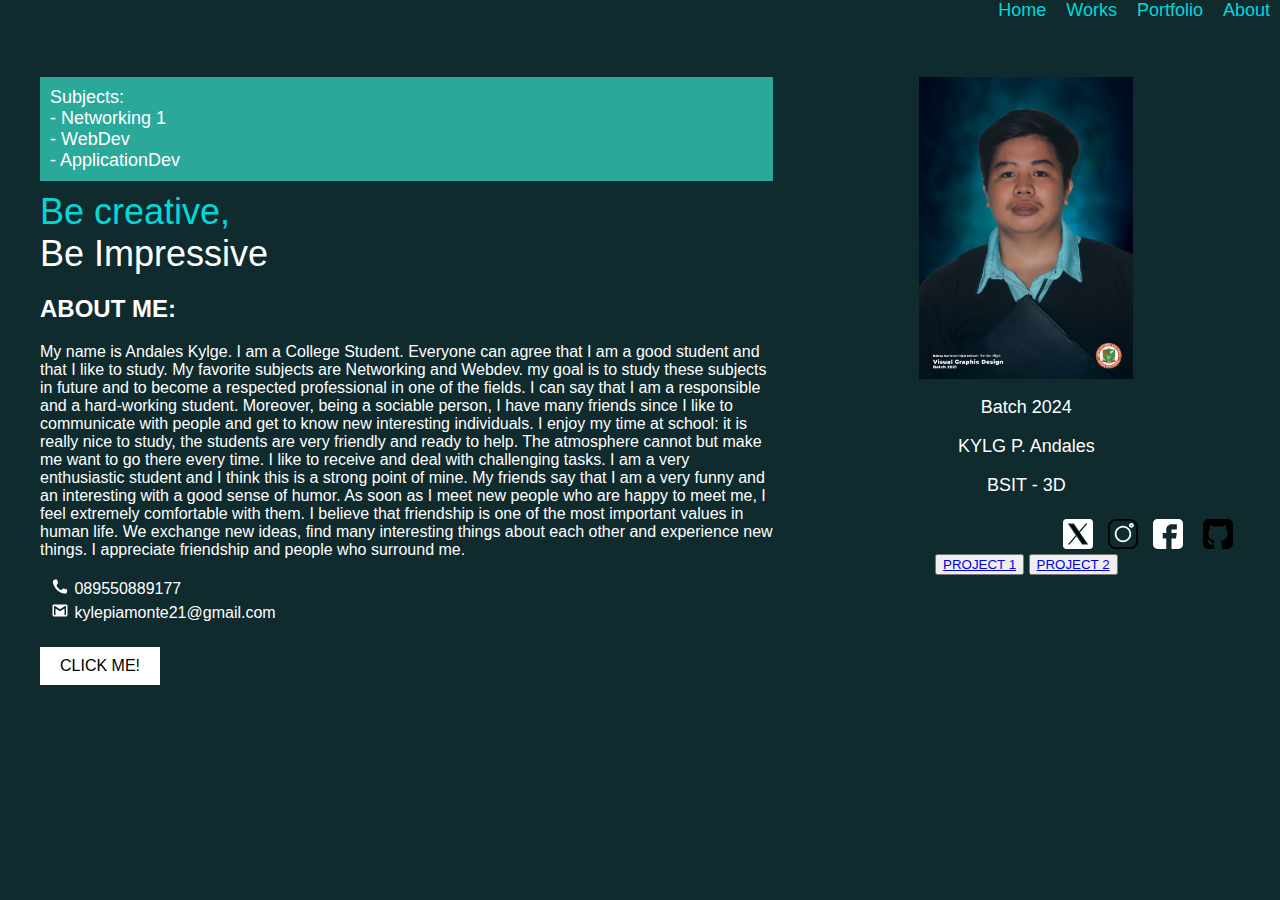
<file: IAS(CODE)/index.html>
<html></html>
 <head>
  <title>
   Portfolio
  </title>
  <link href="style.css" rel="stylesheet"/>
 </head>
 <body>
  <ul class="menu">
   <li>
    <a href="home.html"> 
     Home
    </a>
   </li>
   <li>
    <a href="work.html">
     Works
    </a>
   </li>
   <li>
    <a href="portfolio.html">
     Portfolio
    </a>
   </li>
   <li>
    <a href="about.html">
     About
    </a>
   </li>
  </ul>
  <div class="container">
   <div class="left-section">
    <div class="subjects">
     <p>
      Subjects:
     </p>
     <p>
      - Networking 1
     </p>
     <p>
      - WebDev
     </p>
     <p>
      - ApplicationDev
     </p>
    </div>
    <div class="headline">
     Be creative,
    </div>
    <div class="subheadline">
     Be Impressive
    </div>
    <div class="content">
     <h2>
      ABOUT ME:
     </h2>
     <p>
        My name is Andales Kylge. I am a College Student. Everyone can agree that I am a good student and that I like to study. My favorite subjects are Networking and Webdev. my goal is to study these subjects in future and to become a respected professional in one of the fields.
        I can say that I am a responsible and a hard-working student. Moreover, being a sociable person, I have many friends since I like to communicate with people and get to know new interesting individuals. I enjoy my time at school: it is really nice to study, the students are very friendly and ready to help. The atmosphere cannot but make me want to go there every time. I like to receive and deal with challenging tasks. I am a very enthusiastic student and I think this is a strong point of mine.
        
        My friends say that I am a very funny and an interesting with a good sense of humor. As soon as I meet new people who are happy to meet me, I feel extremely comfortable with them. I believe that friendship is one of the most important values in human life. We exchange new ideas, find many interesting things about each other and experience new things. I appreciate friendship and people who surround me.
     </p>
    </div>
    <div class="contact-info">
     <p>
      <i class="fas fa-phone">
      </i>
     <img src="phone.svg" alt=""class="phone">   089550889177
     </p>
     <p>
      <i class="fas fa-envelope">
      </i>
       <img src="gmail.svg" alt=""class="gmail">   kylepiamonte21@gmail.com
     </p>
    </div>
    <button class="click-me">
     CLICK ME!
    </button>
   </div>
   <div class="right-section">
    <img alt="Profile picture of a person" class="profile-pic" height="200" width="300" src="kylge.png" />
    <div class="profile-info">
     <p>
      Batch 2024
     </p>
     <p>
      KYLG P. Andales
     </p>
     <p>
      BSIT - 3D
     </p>
     <div class="icon">
      <div>
        <a href="https://twitter.com/yourtwitterhandle" target="_blank">
          <img src="twitter.svg" alt="" class="twitter">
        </a>
      </div>
      <div>
        <a href="https://instagram.com/yourinstagramhandle" target="_blank">
          <img src="instagram.svg" alt="" class="instagram">
        </a>
      </div>
      <div>
        <a href="https://facebook.com/yourfacebookhandle" target="_blank">
          <img src="facebook.svg" alt="" class="facebook">
        </a>
      </div>
      <div>
        <a href="https://github.com/yourgithubhandle" target="_blank">
          <img src="githun.svg" alt="" class="github">
        </a>
      </div>
    </div>
  </div>
  <button><a href="food-order-form/index.html">PROJECT 1</a></button>
  <button><a href="charity-form/index.html">PROJECT 2</a></button>
  
 </body>
</html>
</file>
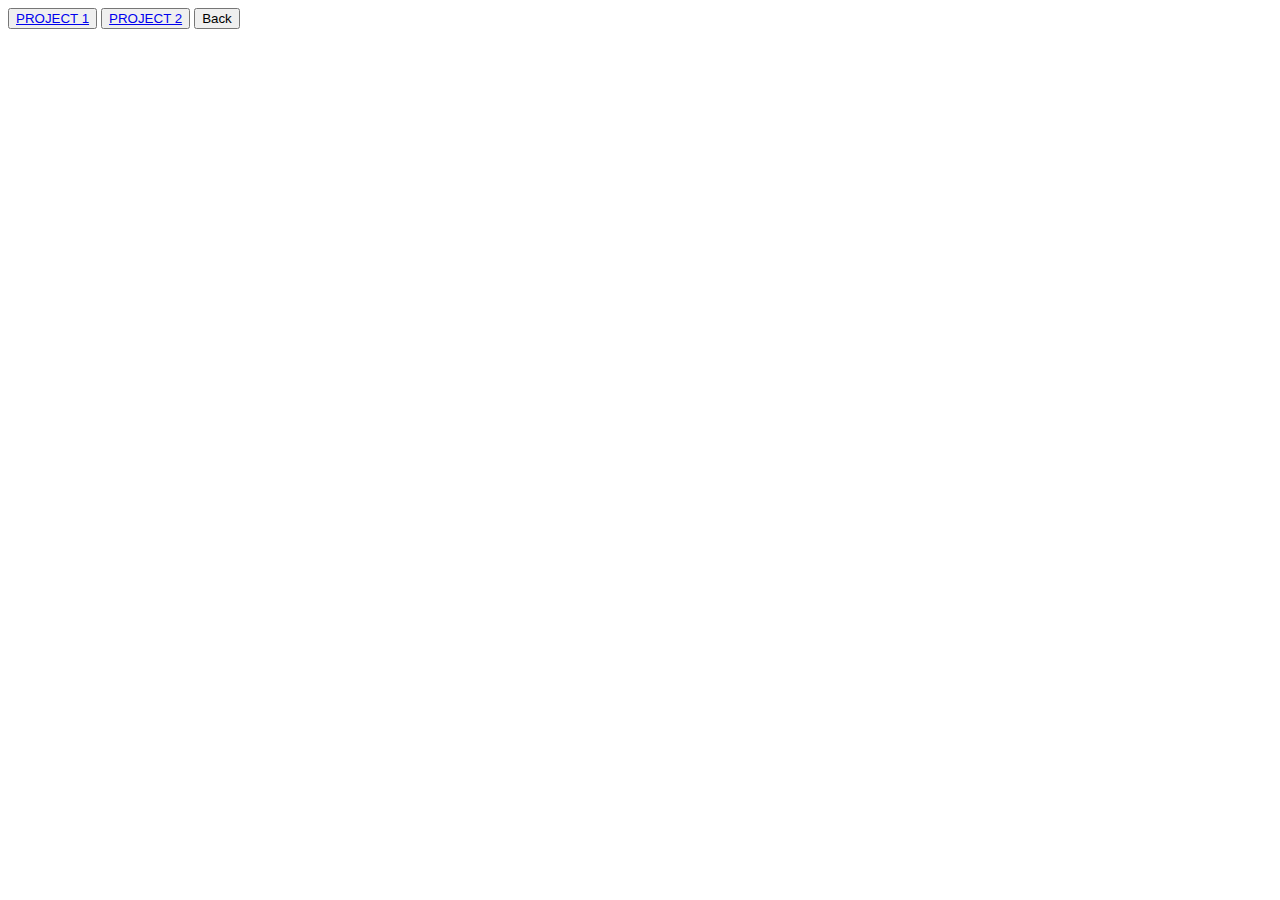
<file: IAS(CODE)/work.html>
<html lang="en">
<head>
    <meta charset="UTF-8">
    <meta name="viewport" content="width=device-width, initial-scale=1.0">
    <title>Document</title>
</head>
<body>
    
    <button><a href="food-order-form/index.html">PROJECT 1</a></button>
    <button><a href="charity-form/index.html">PROJECT 2</a></button>
                                                                
    <a href="index.html">
        <button>
          Back
        </button>
      </a>



</body>
</html>
</file>
<file: IAS(CODE)/style.css>
body {
    margin: 0;
    font-family: Arial, sans-serif;
    background-color: #0f2b2e;
    color: white;
}
.container {
    display: flex;
    flex-direction: row;
    justify-content: space-between;
    padding: 20px;
}
.left-section {
    width: 60%;
    padding: 20px;
}
.right-section {
    width: 35%;
    padding: 20px;
    text-align: center;
}
.menu {
    display: flex;
    justify-content: flex-end;
    list-style: none;
    padding: 0;
}
.menu li {
    margin: 0 10px;
}
.menu a {
    color: #00d9d9;
    text-decoration: none;
    font-size: 18px;
}
.subjects {
    background-color: #2aa89a;
    padding: 10px;
    margin-bottom: 10px;
}
.subjects p {
    margin: 0;
    font-size: 18px;
}
.headline {
    font-size: 36px;
    color: #00d9d9;
}
.subheadline {
    font-size: 36px;
    color: white;
}
.content {
    margin-top: 20px;
}
.content h2 {
    font-size: 24px;
    color: white;
}
.content p {
    font-size: 16px;
    color: white;
}
.contact-info {
    margin-top: 20px;
}
.contact-info i {
    margin-right: 10px;
}
.contact-info p {
    margin: 5px 0;
}
.click-me {
    margin-top: 20px;
    padding: 10px 20px;
    background-color: white;
    color: black;
    border: none;
    cursor: pointer;
    font-size: 16px;
}
.profile-pic {
    width:50%;
    height: auto;
}
.profile-info {
    margin-top: 10px;
    font-size: 18px;
}
.social-icons {
    margin-top: 20px;
}
.social-icons i {
    font-size: 24px;
    margin: 0 10px;
    color: white;
}
.instagram
{
 width: 10px;  
 height: 10px;
}
.gmail{ 
    height: 15px;
    width: 20px;
}
.phone{ 
    height: 15px;
    width: 20px;
}
.twitter{
    height: 40px;
    width: 30px;
    padding-right: 15px;
}
.instagram{
    height: 40px;
    width: 30px;
    padding-right: 15px;
}
.icon{
    display: flex;
    padding-left: 250px;
}
.facebook{
    height: 40px;
    width: 30px;

}
.github{
    height: 40px;
    width: 30px;
    padding-left: 20px;
    
}

@media only screen and (max-width: 768px) {
    .container {
      flex-direction: column;
    }
    .left-section {
      width: 100%;
      padding: 10px;
    }
    .right-section {
      width: 100%;
      padding: 10px;
      text-align: left;
    }
    .menu {
      justify-content: center;
    }
    .menu li {
      margin: 0 5px;
    }
    .subjects {
      padding: 5px;
      margin-bottom: 5px;
    }
    .headline {
      font-size: 24px;
    }
    .subheadline {
      font-size: 24px;
    }
    .content {
      margin-top: 10px;
    }
    .content h2 {
      font-size: 18px;
    }
    .content p {
      font-size: 14px;
    }
    .contact-info {
      margin-top: 10px;
    }
    .contact-info i {
      margin-right: 5px;
    }
    .contact-info p {
      margin: 2px 0;
    }
    .click-me {
      padding: 5px 10px;
      font-size: 14px;
    }
    .profile-pic {
      width: 30%;
      height: auto;
    }
    .profile-info {
      margin-top: 5px;
      font-size: 14px;
    }
    .social-icons {
      margin-top: 10px;
    }
    .social-icons i {
      font-size: 18px;
      margin: 0 5px;
    }
    .icon {
      padding-left: 100px;
    }
    .instagram, .facebook, .github, .twitter {
      height: 20px;
      width: 20px;
      padding-right: 5px;
    }
    .phone, .gmail {
      height: 10px;
      width: 15px;
    }
  }
</file>
